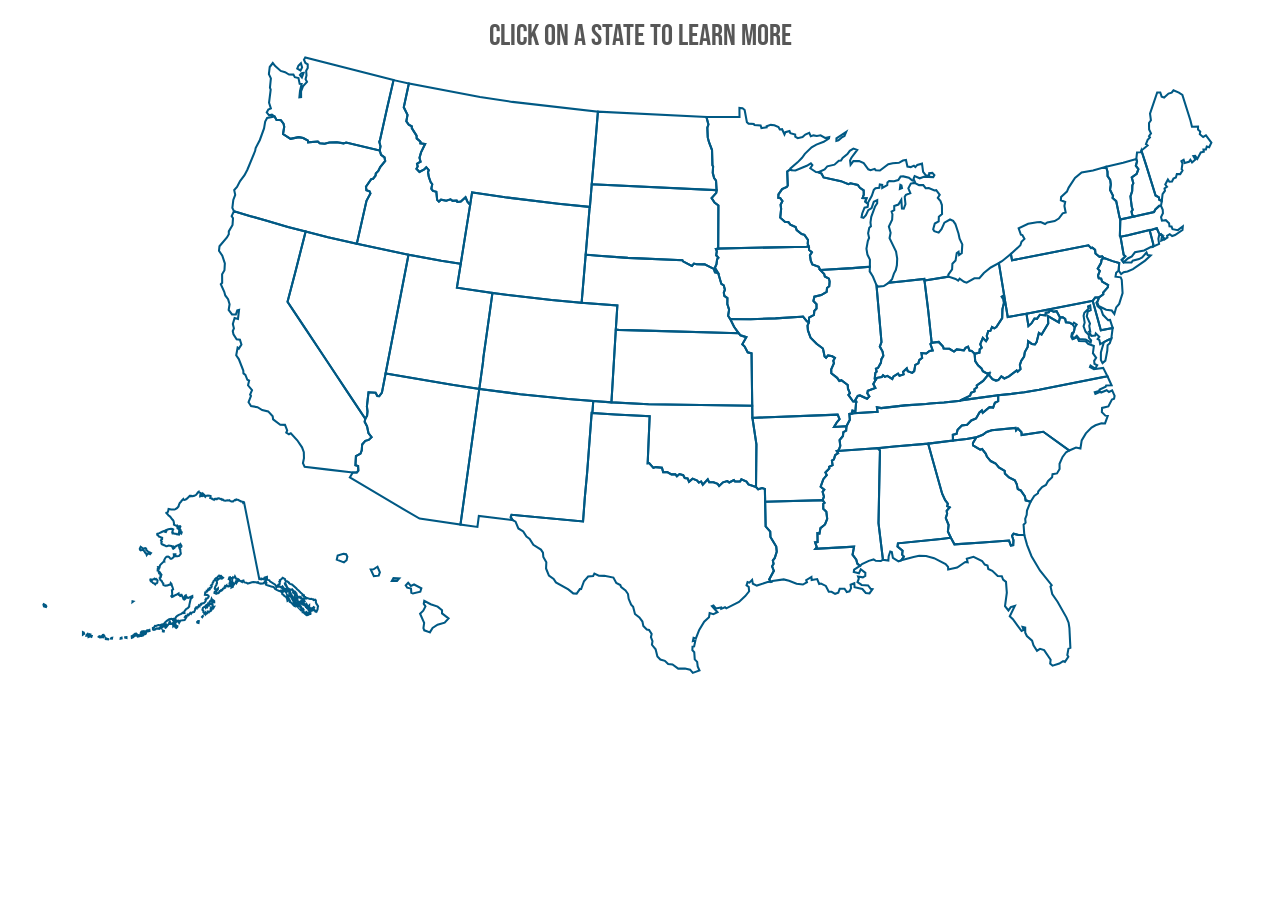
<file: index.html>
<!DOCTYPE html>
<html lang="en">
    <head>
        <meta charset="UTF-8" />
        <meta name="viewport" content="width=device-width, initial-scale=1.0" />
        <title>Navigation Map</title>
        <link rel="stylesheet" href="styles.css" />
        <link rel="preconnect" href="https://fonts.googleapis.com" />
        <link rel="preconnect" href="https://fonts.gstatic.com" crossorigin />
        <link
            href="https://fonts.googleapis.com/css2?family=Bebas+Neue&display=swap"
            rel="stylesheet"
        />
    </head>
    <body onload="stateFill()">
        <div class="map-title">Click on a state to learn more</div>
        <div class="map-container" id="map-container">
            <!--
            <div class="legend">
                <div class="legend-title" style="padding-bottom: 10px">
                    % Published:
                </div>
                <span class="legend-number">0%</span>
                <div class="gradient-bar"></div>
                <span class="legend-number">100%</span>
            </div>
            -->
            <svg
                viewBox="0 0 700 370"
                fill="none"
                xmlns="http://www.w3.org/2000/svg"
                class="svg-container"
            >
                <a xlink:href="https://www.zoningatlas.org/" target="_blank">
                    <path
                        id="AL"
                        d="M518.092 227.282L521.397 239.113L526.256 256.478L528.012 260.235L529.585 262.332L529.195 263.754L530.664 264.442L528.897 266.455L529.153 268.187L528.381 270.683L530.024 274.747L529.619 278.529L531.338 282.193L525.5 282.941L500.462 285.439L500.232 287.3L503.158 289.733L502.917 292.064L503.919 293.127L502.363 295.362L500.771 295.973L497.532 293.947L496.902 290.539L495.969 290.19L495.067 292.916L494.881 295.452L491.729 295.026L489.131 273.72L489.654 246.829L489.988 231.287L488.699 229.932L498.244 229.018L518.092 227.282Z"
                        stroke="#005984"
                        stroke-width="1.2"
                        class="state"
                    />
                </a>
                <a xlink:href="https://www.zoningatlas.org/" target="_blank">
                    <path
                        id="AK"
                        d="M158.229 324.336L158.05 323.547L158.775 323.796L158.967 324.612L158.25 324.754L158.229 324.336ZM157.129 323.128L157.813 323.504L157.825 324.414L157.505 324.21L157.129 323.128ZM152.571 319.416L153.164 319.111L153.49 319.207L153.632 319.914L153.127 320.253L152.488 319.977L152.571 319.416ZM151.11 320.342L152.273 320.14L152.854 320.938L154.3 321.558L154.899 322.049L155.094 322.549L155.397 322.556L155.671 323.203L156.352 323.71L156.611 324.266L156.845 323.982L157.14 324.399L157.81 326.182L157.762 326.654L156.993 326.823L156.475 325.993L156.236 326.152L155.468 325.64L155.38 325.92L154.856 325.842L155.159 326.51L155.524 326.185L155.884 326.348L156.061 327.339L155.511 327.411L154.352 326.461L153.93 325.925L153.773 325.272L153.164 325.515L153.01 325.033L153.464 324.825L153.785 324.252L153.34 323.552L152.734 323.574L152.253 322.369L151.862 321.821L151.636 322.378L151.269 321.728L151.555 321.278L150.988 320.583L151.11 320.342ZM151.915 324.163L152.521 324.314L152.745 323.821L153.15 323.894L152.997 324.694L152.376 324.673L151.915 324.163ZM149.451 317.88L148.947 317.521L149.27 317.093L150.783 317.082L151.384 316.872L152.094 317.597L153.127 318.04L153.222 318.605L152.896 319.027L152.278 319.089L151.98 319.562L151.345 319.532L150.797 319.941L150.327 318.87L150.146 318.13L149.687 318.259L149.451 317.88ZM149.576 320.15L149.112 319.888L148.492 319.236L148.278 318.662L148.491 318.286L148.901 318.472L148.823 317.965L150.089 318.492L150.457 319.282L150.127 319.495L150.198 320.487L150.533 320.664L150.554 321.843L150.08 321.74L150.234 322.411L149.876 322.162L149.316 320.9L149.576 320.15ZM148.511 321.487L148.584 322.04L148.14 321.846L146.555 320.045L145.769 319.59L145.845 319.041L145.263 317.921L144.327 317.164L144.736 316.04L145.154 316.339L145.833 316.467L146.382 316.367L146.626 317.103L147.886 319.403L148.511 321.487ZM145.588 312.417L146.527 312.524L146.999 312.332L147.085 312.696L148.19 313.759L147.64 313.711L147.644 314.179L148.388 314.681L148.922 315.812L148.476 316.294L148.427 316.762L147.803 317.872L147.536 317.936L147.155 317.055L147.174 316.473L146.851 315.698L146.25 314.804L146.155 314.272L145.582 313.073L145.096 312.626L144.73 311.723L145.588 312.417ZM143.935 317.461L144.304 317.357L144.918 318.113V318.748L144.378 319.04L144.2 318.083L143.935 317.461ZM141.731 313.614L142.49 313.42L142.865 312.881L143.73 313.241L143.522 313.967L143.732 314.171L143.88 313.368L144.806 313.349L145.422 313.727L145.428 314.736L145.676 314.757L146.322 315.903L145.716 316.284L144.199 315.635L144.541 316.655L144.267 317.181L143.751 317.125L143.298 316.555L142.655 316.253L142.007 315.456L141.377 315.178L141.211 314.419L141.48 314.069L141.408 313.393L141.731 313.614ZM113.441 308.978L112.545 310.314L112.512 310.798L111.708 311.204L111.821 310.444L112.633 309.57L113.101 308.668L113.441 308.978ZM112.098 307.253L112.061 308.276L111.821 309.349L111.314 309.051L111.597 307.811L112.098 307.253ZM107.15 260.292L107.344 260.494L108.239 260.61L108.69 260.43L109.32 260.361L110.035 260.469L110.425 260.318L110.875 260.66L111.651 261.001L112.639 260.969L112.862 260.671L113.488 260.431L113.71 260.042L114.401 259.889L114.43 260.121L114.825 259.925L115.733 260.143L116.421 260.647L117.015 260.824L117.18 261.061L117.69 261.027L118.25 261.383L118.393 261.654L118.64 261.352L119.026 261.47L127.911 306.279L129.091 306.452L129.148 305.998L130.429 306.354L130.952 305.447L132.371 305.053L132.408 306.392L132.867 306.762L133.79 306.992L134.129 307.633L137.199 309.543L137.99 311.036L138.309 310.477L139.182 309.447L139.764 309.261L139.89 308.608L139.627 307.767L140.053 307.652L139.945 306.861L140.644 306.482L141.559 305.525L142.954 306.317L143.052 307.02L143.507 307.618L144.17 307.592L145.247 308.358L145.277 308.661L145.804 309.094L146.979 309.401L149.471 311.583L149.944 312.213L150.689 312.77L151.977 314.087L153.195 315.186L153.104 315.847L153.973 315.772L154.052 316.658L154.815 316.758L155.225 317.673L155.86 317.388L157.455 317.913L158.308 317.81L158.878 318.109L159.307 318.094L159.597 318.511L160.469 318.328L160.926 318.776L160.929 319.952L161.309 320.779L162.204 322.048L162.06 322.516L161.899 324.037L161.321 325.297L160.886 324.917L160.594 325.198L159.997 324.323L159.929 323.905L159.457 323.521L159.877 322.799L159.645 322.694L159.269 323.541L158.791 323.254L158.501 323.609L157.052 322.981L157.032 321.743L156.48 322.36L156.644 322.917L155.959 322.68L155.654 322.187L155.831 321.466L155.511 320.93L155.163 321.583L154.301 320.711L154.056 321.028L153.571 320.216L153.882 319.5L154.363 319.338L153.986 318.695L153.936 317.721L153.552 317.882L152.495 317.371L151.627 316.652L150.074 316.418L149.511 314.531L149.018 314.437L148.869 313.64L148.36 313.565L147.402 312.739L147.062 312.25L145.925 312.41L144.312 311.363L142.854 308.26L142.832 309.074L143.129 309.718L143.993 310.866L143.93 311.118L144.561 312.083L144.693 312.791L144.177 312.786L143.58 312.104L143.036 312.119L142.405 312.53L142.103 311.406L141.408 310.592L141.099 310.987L139.305 310.418L139.244 310.743L140.17 310.821L141.033 311.422L141.294 311.382L141.544 311.979L142.092 312.617L141.35 313.269L140.781 313.144L140.943 313.796L140.158 313.465L139.843 313.162L139.436 313.268L138.072 312.617L137.047 311.996L136.841 311.509L136.205 310.896L134.822 310.676L133.998 310.285L132.649 309.934L131.719 309.496L131.644 308.826L131.903 308.982L132.084 308.514L131.605 307.626L131.824 307.028L131.613 306.815L131.241 307.951L130.142 308.872L128.614 308.94L127.253 308.567L127.118 308.106L126.553 308.319L125.871 308.096L124.443 308.018L123.629 308.128L121.87 308.687L121.256 308.979L120.339 308.408L119.279 308.23L118.904 307.845L118.682 307.152L117.995 307.291L117.847 307.974L116.503 307.274L116.267 306.928L115.076 307.777L114.55 308.663L114.205 307.92L114.416 307.461L114.797 307.524L115.939 306.833L115.731 306.421L115.188 306.697L114.9 306.159L114.38 306.143L113.703 304.776L113.543 305.154L112.844 305.408L112.594 305.254L112.396 305.723L111.474 305.663L111.477 306.173L110.89 306.362L110.583 306.194L110.713 305.269L110.45 305.322L110.124 306.324L110.719 306.587L110.837 307.281L111.253 308.008L111.123 308.829L110.637 308.602L110.536 309.016L111.003 309.14L111.349 310.187L110.718 310.454L110.336 310.276L109.79 310.621L109.473 310.392L108.723 310.479L108.715 310.076L108.371 310.37L108.213 310.891L107.862 310.466L107.505 311.134L107.697 311.42L107.159 311.83L106.656 311.921L106.479 312.441L105.951 312.935L105.56 312.792L105.171 313.351L104.833 313.338L104.174 314.475L103.418 314.597L103.158 314.249L102.713 314.863L101.738 314.432L101.933 313.59L102.551 313.271L102.959 313.315L103.062 312.983L103.764 312.311L103.776 311.773L102.849 312.542L102.037 312.138L101.924 311.843L102.295 310.591L102.934 309.671L103.008 308.951L103.206 308.808L103.252 308.015L102.882 307.178L103.683 306.816L105.188 305.501L105.58 305.973L106.076 306.079L106.753 305.513L105.928 304.891L105.591 304.402L104.968 304.496L104.526 304.265L104.406 304.495L103.685 304.873L103.384 305.559L102.649 305.753L101.91 306.556L101.85 307.08L101.276 307.367L101.158 307.938L100.751 308.292L100.573 309.297L99.7698 309.956L100.178 310.456L99.8625 311.224L99.0853 311.372L99.0303 312.343L98.3069 312.695L98.0723 312.294L97.7193 313.058L97.279 313.075L97.3621 313.627L96.3964 313.942L96.2056 315.419L97.3113 315.508L98.1968 315.906L98.4499 316.381L98.1017 317.175L97.5099 317.657L96.9499 317.688L96.8906 318.121L96.5323 318.285L96.6998 318.822L96.3139 319.628L95.5013 320.37L95.0293 320.366L94.5781 320.63L94.13 320.579L93.7854 320.872L93.8763 321.276L93.2391 321.474L93.0931 322.067L92.6617 321.67L92.1436 322.82L91.3352 322.723L91.3657 323.336L90.8913 323.156L90.5371 323.413L90.5077 324.247L89.901 325.522L89.0083 325.65L88.2574 326.198L88.1162 326.519L87.6759 326.035L86.8197 327.228L86.6126 326.873L86.1663 326.952L86.0245 327.645L85.5536 327.885L85.0043 327.746L84.5406 328.416L85.2748 328.674L84.357 330.18L81.9493 330.508L81.1799 331.819L81.0375 331.508L81.2008 330.655L80.7509 330.482L80.1316 330.755L80.0101 331.088L79.0432 331.565L78.5921 332.179L78.5083 331.707L78.2092 332.216L77.7012 331.82L76.6051 332.526L75.8548 332.428L76.0319 331.789L75.7662 331.144L75.4114 331.613L75.3755 332.148L74.1687 333.652L73.8659 333.21L73.6846 333.818L72.9954 333.611L73.0145 332.638L72.6136 332.376L72.4114 332.709L72.7471 333.174L72.4778 333.813L71.8562 334.091L71.5408 333.283L71.0263 333.167L70.8941 333.449L71.359 333.934L70.3071 334.492L70.9228 334.774L70.8911 335.1L70.4004 334.776L69.5849 335.32L68.1825 335.081L67.4322 335.401L67.3179 335.699L66.4521 335.952L65.8927 335.725L65.846 334.783L66.4712 334.585L67.0887 333.585L67.6673 333.647L69.0279 333.119L70.0343 333.237L70.3131 333.983L70.6841 333.525L70.702 332.927L71.3105 332.741L71.9333 332.826L72.9427 331.668L74.003 330.633L75.3169 329.758L76.7708 329.474L77.3356 329.745L77.928 329.508L78.0369 329.954L77.6659 330.409L77.974 330.816L78.1374 330.234L78.8458 330.26L79.0145 330.651L79.4256 330.824L79.495 330.368L78.8171 329.898L78.7794 329.625L79.3729 328.411L80.073 327.759L80.9932 327.139L82.4028 326.63L83.4475 325.829L83.8873 326.175L84.2846 326.069L84.1607 325.507L84.3109 324.98L85.1312 323.9L86.1884 323.235L87.0422 322.314L87.0357 321.776L87.8691 317.995L88.8958 317.015L88.827 316.205L86.4302 317.242L85.702 317.061L85.5566 316.558L85.1569 316.322L85.0642 315.777L84.6699 315.988L84.3731 316.805L84.7022 317.876L84.1793 318.302L83.761 318.106L83.0604 316.374L82.5638 315.494L82.2694 315.469L82.0265 316.077L81.7698 316.159L81.4377 315.62L80.998 315.503L80.8651 314.651L79.4351 315.454L78.1505 315.992L78.0147 316.352L76.991 316.806L76.5775 316.246L77.0843 315.705L77.0963 314.294L76.9575 312.789L77.6533 312.255L77.2818 310.963L76.9323 310.214L76.7068 309.149L76.2526 308.654L76.0032 309.526L75.3558 309.622L74.2794 310.048L73.0486 310.129L72.409 309.973L71.8975 309.593L71.9483 308.815L71.5109 308.505L70.9312 307.309L70.3394 307L69.8135 305.715L70.3897 305.267L70.6655 304.299L70.2574 304.443L70.3053 303.83L70.5674 303.344L70.1749 302.823L70.0391 303.284L69.5036 303.009L69.573 302.173L69.1475 301.99L69.0111 301.39L69.1475 300.701L68.6509 300.929L68.6982 300.255L69.2594 300.206L68.9591 299.377L69.7459 299.459L69.9062 298.563L70.1928 297.993L71.9411 296.296L72.33 295.756L72.5203 295.893L72.5299 295.064L73.2844 293.736L73.833 293.25L74.7156 293.145L75.3324 293.479L76.1312 294.468L76.7415 294.448L77.6826 293.732L78.689 292.583L79.1318 292.503L79.2036 292.842L80.2201 292.962L81.1547 292.795L82.0929 291.56L82.1258 291.234L81.8619 289.979L81.8883 289.248L81.3587 288.412L81.208 287.707L81.8051 287.966L82.4423 287.465L82.5363 286.936L81.8931 285.865L81.254 286.589L80.7443 286.396L80.2082 286.767L79.6308 286.802L79.4573 287.08L78.7704 287.413L78.4802 288.111L78.1164 288.363L78.0835 287.487L77.7162 287.258L77.3506 287.884L77.2393 287.537L76.5835 286.962L75.1105 286.755L73.9826 287.117L73.568 287.139L72.7656 286.67L71.2201 286.014L70.8594 285.644L70.7552 285.14L71.0335 284.511L70.5668 283.846L70.7995 283.255L71.2088 283.015L71.2429 282.219L70.6876 282.112L70.267 281.818L69.4 281.476L69.0141 280.986L68.3715 280.439L68.4128 279.931L69.6687 279.514L71.289 278.689L72.3839 278.219L72.8745 278.687L73.4298 278.863L73.6517 278.36L73.3179 278.225L73.3723 277.768L74.8442 277.273L76.4477 276.965L77.271 277.033L77.6952 277.291L77.341 278.048L77.3398 278.617L77.1065 278.987L77.3069 279.663L77.8574 279.637L78.5263 279.837L79.3298 279.812L79.5303 280.077L80.0418 280.203L80.5253 280.024L81.0865 280.361L81.783 279.366L82.2042 279.354L82.4567 279.606L82.6619 279.001L81.9146 278.62L81.1356 278.768L81.3037 277.982L80.8245 277.073L80.2249 276.728L80.137 275.925L80.6527 275.812L81.1876 276.655L80.9968 277.244L81.2463 277.766L81.856 278.405L82.0779 277.834L81.4048 276.979L81.8919 275.635L81.6603 275.369L80.8831 275.573L80.1346 275.388L80.049 275.137L79.6344 275.321L78.1224 274.525L78.1775 273.905L77.9142 272.49L77.6073 271.935L77.0759 271.417L76.0612 270.067L75.5927 269.523L75.0656 269.325L74.3961 268.393L73.69 267.793L73.687 267.628L74.3183 267.508L74.7156 266.818L75.0123 265.362L76.5482 265.757L78.4946 265.719L79.0295 265.533L79.909 264.921L80.8035 263.891L81.1104 262.793L81.5544 261.863L82.2891 261.133L82.6356 260.558L83.5223 259.695L83.609 259.97L84.2439 260.117L85.2299 259.723L85.8683 259.26L87.403 257.762L87.9313 257.732L87.9666 257.969L88.5123 257.821L89.0239 257.917L90.0692 257.766L91.1049 257.126L92.1609 255.706L92.5725 255.404L92.6306 255.667L94.1246 256.323L94.2365 256.733L93.6956 257.272L93.4575 257.294L93.4431 258.036L94.2197 257.809L94.2748 257.417L94.6338 257.061L94.7451 257.267L95.0179 256.443L95.7634 257.208L95.6354 257.788L96.111 257.952L96.3875 258.287L96.8039 257.735L97.5339 257.702L97.9395 257.524L99.0015 257.681L99.5448 257.887L99.3097 259.014L100.323 259.277L100.402 259.566L101.4 260.025L101.406 259.791L102.095 259.438L102.767 259.433L102.79 259.694L103.183 259.701L103.575 259.312L104.249 259.21L104.728 259.336L105.406 259.68L105.705 259.583L106.181 260.085L106.406 259.86L106.828 259.984L107.15 260.292ZM99.4264 320.516L99.4174 320.741L98.5283 320.424L99.1398 319.148L99.7147 319.034L100.088 317.863L100.54 318.883L100.892 318.517L101.614 319.065L101.638 319.855L100.614 319.986L100.162 320.339L99.4264 320.516ZM96.7979 322.939L97.5446 322.281L96.8709 322.149L96.8583 321.582L97.4052 321.208L97.8085 321.474L97.8731 322.041L98.0903 321.666L98.1076 320.831L98.5851 321.199L98.6641 320.661L99.0931 320.984L99.6035 320.976L99.9989 320.671L100.665 321.164L100.698 322.595L101.529 322.47L101.001 323.423L99.9834 323.057L100.378 323.676L100.104 324.189L99.5676 323.96L99.5711 324.929L98.779 325.208L98.5217 325.614L98.0197 325.245L97.5015 326.263L97.0887 326.368L96.6501 326.83L96.5005 325.728L95.8735 326.322L95.8502 325.964L95.3027 325.618L95.2608 324.618L94.7319 324.211L95.04 323.066L96.0997 322.342L96.7369 322.403L96.7979 322.939ZM95.2501 327.525L94.684 328.518L94.5081 328.352L95.2501 327.525ZM92.2046 330.812L92.6402 330.867L92.475 331.891L91.7552 331.739L91.6362 331.378L92.2046 330.812ZM80.2824 333.28L80.0329 334.303L79.0881 335.082L79.6302 333.803L79.9054 333.962L80.2824 333.28ZM78.5765 332.731L79.0959 332.781L79.0319 333.313L78.4527 333.855L78.0363 333.41L77.712 333.751L77.6354 332.83L77.8089 332.549L78.5765 332.731ZM73.5512 334.041L73.55 334.475L73.2018 334.701L73.0109 334.212L73.5512 334.041ZM78.4772 291.821L78.0913 292.266L78.0458 291.825L78.4772 291.821ZM71.7042 336.231L72.2744 336.5L72.1697 336.892L71.6826 336.797L71.7042 336.231ZM63.8159 335.96L63.917 336.55L63.4515 336.71L63.3941 336.112L63.8159 335.96ZM63.1517 336.551L62.1944 336.921L62.076 336.522L62.5325 336.122L63.1517 336.551ZM67.0277 306.306L67.6075 306.217L67.6649 306.591L68.1597 306.591L68.5702 306.998L68.4146 308.396L68.0879 308.793L67.419 308.945L67.194 309.404L66.3881 308.707L65.9567 308.64L65.1884 307.79L64.8743 307.728L64.428 307.226L64.3813 306.547L64.6697 306.438L65.5169 306.775L66.0381 306.36L66.494 306.387L66.7471 306.086L67.0277 306.306ZM61.2359 336.909L61.6326 337.361L60.5155 338.087L60.5012 338.236L61.8259 337.805L61.769 338.187L61.2066 338.535L60.3612 338.677L60.1936 339.114L59.2566 339.415L58.5117 339.298L57.9362 339.651L56.9393 339.855L56.5426 339.332L57.5993 339.037L57.8931 339.173L58.69 338.895L58.6093 338.394L59.125 337.968L59.6773 338.334L59.8071 338.026L59.1729 337.795L58.8833 337.374L59.3153 336.87L60.4718 336.733L60.5849 337.436L61.2359 336.909ZM53.4906 339.561L54.7961 338.896L54.9493 338.519L55.4591 338.175L56.1609 338.099L56.4589 338.405L56.4577 339.072L55.0744 339.488L54.1972 340.327L53.5923 340.557L53.4906 339.561ZM50.4463 340.174L50.4565 340.664L49.7056 340.512L49.6984 340.19L50.4463 340.174ZM54.4012 319.324L53.928 319.682L53.9681 319.216L54.4012 319.324ZM47.5648 340.449L47.6408 340.942L47.0209 341.105L47.058 340.624L47.5648 340.449ZM58.7379 287.473L60.2194 288.624L61.3406 288.267L61.7594 288.433L62.0712 288.864L62.0377 289.47L62.8053 289.994L63.0052 290.349L64.0845 290.739L64.7104 291.095L64.1767 291.723L63.6795 291.441L63.0656 291.435L62.6976 291.685L62.2584 292.316L62.0018 291.564L61.626 291.011L61.1988 290.844L61.1121 290.3L60.1996 289.39L59.7078 289.245L58.8019 289.575L58.3011 289.145L58.212 288.503L58.7379 287.473ZM42.0746 340.513L41.9747 341.07L41.3901 341.011L41.6294 340.586L42.0746 340.513ZM38.2938 340.619L38.6222 340.95L39.7022 341.243L39.6968 341.411L38.3518 341.255L38.2938 340.619ZM36.4856 339.391L36.6149 338.935L37.075 338.878L37.5117 339.511L37.1599 339.882L36.8183 339.745L36.7848 340.277L36.2176 340.145L34.8803 340.277L34.2694 339.908L34.5728 339.617L35.2686 339.905L36.4856 339.391ZM29.6659 339.315L30.2062 339.41L30.0016 339.997L29.3703 339.682L28.3191 340.077L28.3203 339.056L28.6793 339.153L28.9587 338.499L29.3973 338.624L29.219 339.126L29.6659 339.315ZM27.8638 338.184L28.0905 338.517L27.5939 339.219L27.0692 339.28L27.2283 338.802L27.8638 338.184ZM25.0576 337.282L25.5261 337.491L25.7583 338.21L25.0504 338.672L25.0576 337.282ZM3.35461 321.61L3.69565 322.147L3.48205 322.604L2.29976 322.303L2 321.226L2.1783 320.902L3.35461 321.61Z"
                        stroke="#005984"
                        stroke-width="1.2"
                        class="state"
                    />
                </a>
                <a xlink:href="https://www.zoningatlas.org/" target="_blank">
                    <path
                        id="AZ"
                        d="M256.255 195.371L245.267 274.534L221.42 270.981L208.493 263.512L180.751 247.041L182.448 244.156L184.807 244.101L185.692 243.012L185.552 240.326L184.015 239.935L184.295 234.626L186.978 233.108L187.694 231.155L187.916 227.796L189.772 225.63L191.742 225.099L193.421 223.505L191.591 221.098L190.776 217.184L189.391 214.551L189.741 212.786L190.795 211.029L191.043 208.412L190.685 205.588L191.632 197.337L195.756 197.585L196.768 199.53L197.868 199.655L199.456 197.516L201.602 186.352L240.306 192.957L256.255 195.371Z"
                        stroke="#005984"
                        stroke-width="1.2"
                        class="state"
                    />
                </a>
                <a xlink:href="https://www.zoningatlas.org/" target="_blank">
                    <path
                        id="AR"
                        d="M470.45 217.098L470.254 219.733L468.621 220.612L468.391 222.818L466.425 225.262L466.845 228.629L465.883 231.179L464.79 231.631L465.557 232.83L463.809 234.008L463.149 236.449L461.958 237.162L462.328 239.887L460.281 240.774L460.44 241.709L458.147 244.15L458.929 245.652L456.947 248.029L455.382 252.437L457.483 254.172L456.51 255.379L457.313 258.25L456.541 260.26L428.026 261.087L423.001 261.202L422.846 253.718L421.207 253.151L418.94 253.877L417.671 252.571L417.912 227.761L415.566 212.186L417.184 212.16L465.295 210.379L466.402 213.018L464.834 214.833L463.209 217.552L470.45 217.098Z"
                        stroke="#005984"
                        stroke-width="1.2"
                        class="state"
                    />
                </a>
                <a xlink:href="https://www.zoningatlas.org/" target="_blank">
                    <path
                        id="CA"
                        d="M154.964 103.599L148.911 127.256L144.395 144.562L154.814 160.225L164.943 175.457L173.065 187.661L179.012 196.623L189.742 212.787L189.391 214.552L190.776 217.184L191.591 221.099L193.421 223.505L191.742 225.099L189.773 225.631L187.917 227.796L187.695 231.156L186.978 233.108L184.296 234.626L184.016 239.935L185.553 240.327L185.693 243.013L184.808 244.102L182.449 244.157L166.971 242.308L154.361 240.802L153.375 238.694L153.976 235.806L153.892 232.234L152.852 229.451L150.067 225.337L146.308 221.197L145.214 221.817L143.659 220.872L144.189 219.591L142.918 216.334L140.156 216.279L135.99 213.134L135.727 211.302L133.113 208.481L129.606 207.675L126.881 205.999L123.099 205.408L121.652 203.121L123.076 199.42L122.559 198.662L123.685 196.079L121.351 193.283L121.993 190.481L120.952 190.068L119.814 187.185L118.686 186.301L118.583 184.673L115.963 177.946L114.455 175.746L115.277 171.254L115.977 171.85L117.505 169.47L116.622 166.64L114.692 166.411L112.856 163.572L112.442 161.625L113.111 160.031L112.485 157.531L113.513 153.942L115.487 154.506L116.121 149.288L115.084 149.571L114.24 151.963L112.017 151.905L110.047 149.323L110.592 145.996L109.713 143.011L108.078 140.83L107.484 138.729L105.473 134.322L106.265 133.441L106.226 128.501L107.604 126.183L107.833 122.131L106.344 117.602L104.407 114.767L104.691 112.162L109.047 107.043L110.129 105.178L110.135 103.478L112.306 99.7058L112.591 95.7641L111.798 94.5369L113.118 91.7176L122.816 94.5854L131.298 96.9542L144.623 100.871L154.964 103.599Z"
                        stroke="#005984"
                        stroke-width="1.2"
                        class="state"
                    />
                </a>
                <a xlink:href="https://www.zoningatlas.org/" target="_blank">
                    <path
                        id="CO"
                        d="M315.937 145.157L336.788 146.707L335.888 160.824L333.339 203.223L322.736 202.408L307.993 201.302L280.123 198.476L274.055 197.675L256.255 195.372L258.51 179.049L258.569 177.498L260.264 165.604L263.935 139.404L275.668 140.91L298.437 143.558L315.937 145.157Z"
                        stroke="#005984"
                        stroke-width="1.2"
                        class="state"
                    />
                </a>
                <a
                    xlink:href="https://www.zoningatlas.org/connecticut"
                    target="_blank"
                >
                    <path
                        id="CT"
                        d="M647.342 102.954L649.434 110.992L649.154 112.437L648.202 112.462L644.064 114.627L638.727 115.657L636.907 118.091L634.574 119.278L632.095 121.551L631 120.138L633.117 118.044L632.133 117.091L630.296 106.568L634.659 105.681L647.277 102.706L647.342 102.954Z"
                        stroke="#005984"
                        stroke-width="1.2"
                        class="state"
                    />
                </a>
                <a xlink:href="https://www.zoningatlas.org/" target="_blank">
                    <path
                        id="DE"
                        d="M617.745 142.002L617.128 143.849L616.205 145.017L616.925 147.143L618.944 148.853L620.084 152.16L623.092 155.229L624.207 155.113L625.721 159.786L618.831 161.13L614.088 143.984L615.518 142.094L617.745 142.002Z"
                        stroke="#005984"
                        stroke-width="1.2"
                        class="state"
                    />
                </a>
                <a xlink:href="https://www.zoningatlas.org/" target="_blank">
                    <path
                        id="FL"
                        d="M531.338 282.193L533.425 286.024L549.899 284.91L565.272 283.845L566.324 286.747L567.708 286.457L567.849 283.552L567.023 281.048L567.922 279.838L570.815 280.566L574.172 280.57L575.827 286.476L578.388 292.966L583.284 301.27L590.157 309.87L589.468 310.67L590.472 315.014L593.574 319.522L598.801 328.762L600.018 331.725L600.496 334.896L601.059 346.422L599.924 346.868L599.267 350.559L599.867 351.61L597.867 354.582L596.817 354.116L594.616 355.538L590.682 356.805L589.274 355.582L589.532 353.372L585.748 347.749L583.338 346.971L581.58 348.091L579.541 344.951L578.71 342.221L575.674 339.519L574.729 337.57L574.706 334.587L573.17 334.258L573.777 335.961L572.561 336.608L567.527 329.695L565.695 328.033L568.663 321.97L566.29 322.652L564.917 324.598L562.92 322.1L563.987 314.251L563.497 307.895L561.804 306.591L561.061 304.594L558.669 304.454L555.495 301.501L553.163 300.443L552.718 298.401L551.094 297.844L549.554 295.73L544.549 293.287L540.64 294.461L541.125 296.544L539.726 296.33L535.016 299.55L529.769 300.754L529.71 299.22L528.264 297.543L521.558 294.081L516.879 292.815L512.842 292.75L509.555 293.37L502.363 295.362L503.919 293.127L502.917 292.064L503.158 289.733L500.232 287.299L500.462 285.439L525.501 282.941L531.338 282.193Z"
                        stroke="#005984"
                        stroke-width="1.2"
                        class="state"
                    />
                </a>
                <a xlink:href="https://www.zoningatlas.org/" target="_blank">
                    <path
                        id="GA"
                        d="M546.24 223.557L544.217 226.901L544.252 228.366L548.423 230.826L549.563 230.453L551.744 233.262L552.343 234.821L554.567 237.447L557.443 238.85L559.32 241.215L562.731 243.134L562.863 244.758L565.244 247.04L568.649 248.727L569.758 250.892L570.377 253.825L572.109 254.593L574.541 258.018L574.969 260.371L577.839 261.168L575.743 266.343L575.572 268.832L574.697 271.172L574.929 273.38L573.76 274.597L574.173 280.571L570.815 280.567L567.922 279.838L567.023 281.048L567.849 283.552L567.708 286.457L566.324 286.747L565.272 283.845L549.899 284.91L533.426 286.025L531.338 282.193L529.619 278.529L530.025 274.747L528.382 270.683L529.154 268.187L528.897 266.455L530.664 264.442L529.195 263.754L529.585 262.332L528.013 260.235L526.256 256.478L521.397 239.114L518.092 227.282L532.581 225.505L540.519 224.582L546.24 223.557Z"
                        stroke="#005984"
                        stroke-width="1.2"
                        class="state"
                    />
                </a>
                <a xlink:href="https://www.zoningatlas.org/" target="_blank">
                    <path
                        id="HI"
                        d="M227.405 337.405L224.17 336.191L223.668 334.963L224.088 331.823L221.712 326.493L223.562 324.708L224.851 322.246L223.854 320.684L224.156 318.99L227.875 320.961L231.965 322.375L234.517 324.517L234.53 326.338L238.333 329.273L236.059 331.75L231.911 332.925L229.005 334.766L227.405 337.405ZM214.747 308.409L216.291 310.307L218.199 309.458L222.459 311.683L221.85 313.671L217.534 314.657L216.607 314.279L216.417 311.828L214.197 311.325L213.332 309.932L214.747 308.409ZM209.573 305.923L208.279 307.358L205.263 307.355L206.188 305.753L209.573 305.923ZM196.857 299.108L198.259 302.403L197.576 304.299L194.745 304.583L192.918 300.693L194.578 300.617L196.857 299.108ZM177.027 291.604L178.558 291.787L179.28 293.225L178.832 295.284L177.286 296.534L173.13 294.932L173.645 292.622L177.027 291.604Z"
                        stroke="#005984"
                        stroke-width="1.2"
                        class="state"
                    />
                </a>
                <a xlink:href="https://www.zoningatlas.org/" target="_blank">
                    <path
                        id="ID"
                        d="M215.176 17.1926L212.199 31.0929L214.387 35.524L213.692 39.26L215.103 41.2386L216.902 42.2588L216.881 43.2472L219.649 47.6527L219.745 49.2263L221.94 51.1325L221.891 52.0725L224.656 52.5302L222.275 57.3748L221.377 60.5262L221.989 62.8525L219.944 64.0079L220.338 65.5575L219.592 66.969L221.343 68.7849L224.098 67.3717L225.332 66.0517L226.781 67.7552L226.342 68.8393L226.793 71.6497L227.863 74.7065L228.812 75.9217L228.277 78.5495L229.209 79.891L231.189 80.4271L231.666 85.1018L232.68 86.0639L233.924 84.9444L236.988 85.5727L239.451 84.747L240.661 85.6893L243.066 85.45L243.445 86.2913L245.507 86.1172L248.235 83.588L249.401 86.2799L250.921 87.9905L245.432 122.363L234.056 120.564L214.964 117.091L184.807 110.716L190.452 85.617L192.744 81.4101L192.219 80.113L190.401 79.441L190.142 77.4157L193.196 72.9971L194.296 72.7637L195.747 70.9508L195.889 69.6746L197.341 68.2548L198.46 65.9764L201.367 62.3942L200.97 60.3509L198.955 58.8623L198.17 56.2955L198.618 53.8746L197.916 51.196L198.344 50.1196L202.385 31.9598L206.24 15.2307L215.176 17.1926Z"
                        stroke="#005984"
                        stroke-width="1.2"
                        class="state"
                    />
                </a>
                <a xlink:href="https://www.zoningatlas.org/" target="_blank">
                    <path
                        id="IL"
                        d="M455.088 125.944L474.037 124.903L484.093 124.086L483.99 126.8L485.85 129.816L487.949 134.829L490.865 168.006L489.89 170.676L491.513 173.547L491.937 176.008L490.753 178.138L490.561 180.007L488.843 183.171L487.647 183.532L488.05 185.264L487.293 186.016L486.911 189.408L487.347 190.318L486.082 192.448L487.31 194.8L482.895 196.494L482.599 197.981L483.776 199.738L482.477 201.047L478.283 199.174L477.006 199.44L475.531 201.999L476.104 202.732L474.335 202.73L471.576 198.879L472.439 197.873L471.327 195.24L471.181 193.099L467.446 190.294L466.292 190.713L464.997 188.903L461.612 186.272L461.527 183.999L463.136 180.29L462.752 178.981L463.707 177.203L462.133 176.311L459.724 175.809L458.539 177.21L457.684 176.399L456.721 171.812L452.998 169.005L449.515 165.53L447.962 161.268L447.727 158.403L448.571 156.345L448.598 153.812L451.478 152.123L451.661 149.925L452.964 148.484L452.979 145.994L451.163 144.073L451.717 141.557L455.723 140.654L458.88 138.712L459.089 136.512L460.389 135.49L460.611 132.775L460.214 131.041L457.816 129.771L457.442 128.336L455.088 125.944Z"
                        stroke="#005984"
                        stroke-width="1.2"
                        class="state"
                    />
                </a>
                <a xlink:href="https://www.zoningatlas.org/" target="_blank">
                    <path
                        id="IN"
                        d="M515.957 132.136L518.033 148.845L520.152 168.46L519.426 169.193L520.731 172.927L518.881 173.231L517.015 174.742L514.178 174.458L514.588 177.219L512.897 178.571L512.385 180.44L510.584 181.327L509.947 184.976L508.769 186.007L506.193 184.981L505.62 183.4L503.459 185.387L503.766 186.91L501.373 187.707L500.526 186.41L497.904 188.04L497.173 189.575L494.227 187.778L492.836 188.334L491.779 187.437L490.999 188.497L488.257 188.906L487.346 190.318L486.91 189.408L487.293 186.016L488.049 185.264L487.646 183.532L488.843 183.171L490.56 180.007L490.752 178.138L491.936 176.008L491.513 173.547L489.89 170.676L490.865 168.006L487.948 134.829L489.049 135.676L492.198 135.386L495.091 133.476L503.69 132.605L515.851 131.243L515.957 132.136Z"
                        stroke="#005984"
                        stroke-width="1.2"
                        class="state"
                    />
                </a>
                <a xlink:href="https://www.zoningatlas.org/" target="_blank">
                    <path
                        id="IA"
                        d="M448.484 112.304L448.684 114.389L450.272 115.676L449.125 117.446L449.619 120.587L450.545 122.765L454.268 124.191L455.088 125.944L457.441 128.336L457.815 129.771L460.213 131.041L460.611 132.775L460.389 135.49L459.089 136.512L458.88 138.712L455.722 140.654L451.717 141.557L451.163 144.073L452.979 145.995L452.964 148.484L451.661 149.926L451.478 152.123L448.598 153.812L448.571 156.346L447.362 155.931L445.109 153.203L444.026 153.294L429.043 154.225L414.582 154.709L402.631 154.595L401.394 152.711L401.979 149.111L400.945 145.942L400.991 142.387L399.188 141.145L398.898 139.217L399.531 137.506L398.855 135.023L397.453 134.121L395.597 127.782L393.695 124.692L394.618 122.604L394.967 119.828L395.734 118.849L394.457 117.432L394.803 114.958L394.289 113.802L395.617 113.51L446.923 112.382L448.484 112.304Z"
                        stroke="#005984"
                        stroke-width="1.2"
                        class="state"
                    />
                </a>
                <a xlink:href="https://www.zoningatlas.org/" target="_blank">
                    <path
                        id="KS"
                        d="M407.53 162.846L408.586 164.124L412.038 165.204L409.681 169.304L411.049 170.706L412.796 173.989L415.071 174.645L415.464 205.151L354.944 204.289L333.339 203.223L335.888 160.824L337.477 160.924L407.53 162.846Z"
                        stroke="#005984"
                        stroke-width="1.2"
                        class="state"
                    />
                </a>
                <a xlink:href="https://www.zoningatlas.org/" target="_blank">
                    <path
                        id="KY"
                        d="M545.196 174.893L545.54 179.135L547.187 181.632L549.212 183.464L550.005 184.997L552.328 186.305L553.785 186.306L550.154 190.699L546.45 193.307L546.605 194.412L545.086 195.534L545.155 196.781L543.12 197.625L542.608 199.254L536.935 202.044L536.808 202.277L527.316 203.297L519.084 203.83L516.87 204.207L504.582 204.982L490.701 206.569L488.206 206.135L488.577 208.687L474.767 209.581L473.425 209.846L473.924 208.006L475.634 208.53L476.104 202.732L475.531 201.999L477.006 199.44L478.283 199.173L482.477 201.047L483.776 199.738L482.599 197.981L482.895 196.494L487.31 194.8L486.082 192.448L487.347 190.318L488.257 188.906L490.999 188.497L491.78 187.437L492.837 188.334L494.227 187.778L497.173 189.574L497.904 188.04L500.527 186.41L501.373 187.706L503.766 186.909L503.459 185.387L505.621 183.4L506.194 184.98L508.77 186.007L509.947 184.976L510.585 181.327L512.386 180.44L512.898 178.571L514.589 177.218L514.178 174.458L517.015 174.742L518.881 173.231L520.732 172.927L519.427 169.193L520.152 168.46L524.256 167.966L526.773 170.638L527.128 171.848L530.507 171.94L533.173 173.586L534.749 172.34L538.962 172.858L539.931 171.339L541.373 170.664L542.206 172.974L543.466 173.188L545.196 174.893Z"
                        stroke="#005984"
                        stroke-width="1.2"
                        class="state"
                    />
                </a>
                <a xlink:href="https://www.zoningatlas.org/" target="_blank">
                    <path
                        id="LA"
                        d="M456.541 260.259L457.66 261.786L456.873 262.468L456.91 265.334L458.701 266.996L459.195 271.12L457.928 274.436L455.262 276.579L454.695 279.769L453.514 279.527L453.591 284.69L452.146 284.886L453.113 287.615L452.32 288.676L474.871 287.415L473.994 292.085L476.163 295.015L476.767 297.279L478.332 298.623L474.901 300.814L474.706 302.19L477.715 302.929L478.808 300.595L481.456 302.671L481.409 304.422L479.985 305.289L477.213 304.796L477.642 306.087L476.862 308.099L479.319 309.722L483.064 310.013L484.524 311.951L485.632 312.169L483.859 314.682L481.711 314.409L479.709 312.08L475.167 311.063L475.013 308.689L472.839 309.594L473.136 311.576L472.221 313.462L470.639 313.9L469.314 311.895L466.509 311.974L465.66 314.192L463.803 314.89L461.729 313.684L460.12 313.641L458.402 310.283L455.59 308.89L454.517 309.154L453.358 306.314L450.134 306.841L450 305.059L446.945 306.89L447.396 308.148L445.051 309.474L441.324 309.018L436.932 307.252L433.835 306.496L427.254 307.35L426.413 307.922L425.358 306.543L428.08 301.501L427.054 298.844L427.923 297.375L427.482 295.469L428.627 293.95L429.772 290.341L429.469 287.321L426.096 281.729L425.97 278.658L423.297 275.599L423.001 261.202L428.026 261.087L456.541 260.259Z"
                        stroke="#005984"
                        stroke-width="1.2"
                        class="state"
                    />
                </a>
                <a xlink:href="https://www.zoningatlas.org/" target="_blank">
                    <path
                        id="ME"
                        d="M654.38 85.7228L652.927 85.0999L652.696 83.7016L650.759 82.5445L645.287 64.9376L642.489 56.305L646.078 53.351L645.145 52.5487L646.134 50.0758L647.454 48.6554L646.919 47.9218L648.078 46.28L646.981 44.0303L646.925 40.2603L648.037 38.6741L647.508 34.7749L651.698 22.4572L653.499 22.4177L654.306 24.8666L655.77 25.4075L658.303 23.074L660.147 22.5248L661.183 21.1552L664.358 22.5349L666.389 23.816L671.105 38.7663L671.979 42.4059L675.523 42.382L675.505 44.0333L676.805 45.2767L676.547 46.7808L678.5 48.4011L680.138 47.445L683.309 51.6668L682.021 54.3921L680.612 53.9398L680.134 55.6941L678.685 55.7407L678.896 57.0577L677.108 57.4286L675.13 61.1933L673.855 59.3977L672.823 59.5311L673.966 61.5451L672.031 63.2383L671.038 61.7114L670.218 62.8895L667.749 63.6183L667.128 61.6689L665.814 62.4982L666.456 63.8642L665.966 67.204L666.475 67.9442L665.132 70.0658L663.159 70.0126L662.6 71.9918L661.174 72.6643L660.345 74.4073L658.81 74.5287L657.941 73.1771L656.414 76.128L657.418 77.4438L655.97 78.4214L656.232 79.7222L654.833 81.7906L654.38 85.7228Z"
                        stroke="#005984"
                        stroke-width="1.2"
                        class="state"
                    />
                </a>
                <a xlink:href="https://www.zoningatlas.org/" target="_blank">
                    <path
                        id="MD"
                        d="M575.442 151.546L614.088 143.984L618.831 161.13L625.722 159.786L624.929 166.074L623.327 166.648L620.61 168.121L618.442 169.248L617.997 166.929L616.959 166.23L617.941 164.966L615.86 163.042L615.526 164.167L613.28 164.38L611.961 162.07L612.658 161.924L612.067 158.627L612.495 157.222L610.626 153.012L611.218 150.213L612.938 149.364L612.618 146.669L611.358 147.245L611.594 148.598L609.215 150.941L608.76 152.702L609.395 156.732L608.748 158.839L609.908 161.929L611.757 163.823L611.909 165.544L613.161 167.036L612.898 168.275L609.993 166.601L606.272 166.225L604.797 164.335L603.047 165.957L601.962 164.424L603.134 162.001L603.579 159.591L604.727 157.87L603.108 156.753L602.387 157.775L600.748 156.79L598.429 156.508L598.029 154.488L596.621 153.585L594.993 153.641L593.01 150.005L591.241 150.347L589.231 149.42L588.447 150.659L586.71 150.899L586.55 152.499L583.267 152.103L581.565 154.506L580.107 154.334L578.446 157.027L576.597 158.704L575.442 151.546Z"
                        stroke="#005984"
                        stroke-width="1.2"
                        class="state"
                    />
                </a>
                <a xlink:href="https://www.zoningatlas.org/" target="_blank">
                    <path
                        id="MA"
                        d="M653.924 88.5927L654.932 90.8436L655.042 92.8959L653.945 95.0977L654.466 97.217L656.732 96.9136L658.62 98.705L658.861 100.502L660.06 100.662L660.631 102.193L663.756 102.751L666.626 100.571L666.457 102.664L662.122 105.601L660.406 106.16L659.024 105.161L657.482 105.978L657.703 106.983L655.976 108.069L654.524 105.842L654.168 105.449L652.824 104.744L651.464 101.695L649.967 102.09L647.343 102.954L647.277 102.706L634.659 105.681L630.296 106.568L629.93 106.084L630.184 96.5163L638.274 94.7273L649.843 92.212L650.623 90.6767L652.888 88.6071L653.924 88.5927Z"
                        stroke="#005984"
                        stroke-width="1.2"
                        class="state"
                    />
                </a>
                <a xlink:href="https://www.zoningatlas.org/" target="_blank">
                    <path
                        id="MI"
                        d="M529.826 129.878L515.957 132.137L515.851 131.244L503.69 132.606L495.091 133.477L497.032 131.394L498.114 128.103L499.217 126.057L499.852 123.283L500.03 119.396L499.367 115.296L495.562 107.441L496.195 104.289L495.172 100.705L497.074 96.6984L497.261 93.5099L496.767 91.8908L498.315 91.0454L498.302 88.6928L500.729 87.8354L502.432 85.0825L502.804 90.179L503.844 90.2789L504.853 87.5966L504.42 83.3216L505.126 82.1722L507.704 81.1928L506.541 78.3328L507.978 75.6002L510.14 75.1742L512.79 76.4798L515.234 76.4355L516.621 78.2742L518.461 78.1689L521.76 79.627L522.799 79.4044L524.839 82.1351L523.723 83.9152L525.285 85.8101L526.11 88.1052L526.201 93.3364L524.334 94.9177L524.22 97.6419L521.964 98.8816L521.016 102.229L521.687 103.391L524.225 104.225L525.871 102.243L527.585 98.3557L530.845 96.5326L532.668 97.3547L533.973 99.1958L535.824 104.839L536.422 107.687L538.01 111.041L537.69 116.226L536.135 117.224L535.831 115.41L534.769 116.121L534.068 120.493L532.236 122.385L532.052 125.692L529.866 128.706L529.826 129.878ZM502.515 76.6072L502.839 78.2807L501.594 78.7169L501.881 76.2925L502.515 76.6072ZM483.063 87.4752L481.417 86.1678L482.162 84.0965L479.841 83.9995L480.548 82.0191L480.473 79.5522L478.274 78.0354L477.036 76.393L472.786 75.3747L471.545 75.897L467.212 74.1804L457.088 72.0151L455.857 69.7133L454.044 68.9726L457.701 67.3075L459.259 65.5113L463.44 64.5522L465.986 62.2929L467.234 62.117L468.203 60.6032L470.997 58.3541L472.372 56.4652L474.505 55.1477L476.722 55.9369L473.325 60.5015L472.548 62.0488L472.843 64.6144L474.478 62.4868L477.821 62.5047L480.499 63.6738L483.177 67.2602L484.502 67.8202L486.88 67.0017L487.501 67.7939L489.977 67.9794L494.834 64.2955L497.448 63.6792L501.057 63.4573L503.361 62.1332L505.144 61.8442L505.996 65.6675L507.95 65.9936L509.764 65.1373L510.64 65.9708L511.761 64.6814L514.499 63.9581L515.152 68.7889L516.678 70.691L518.693 70.989L518.695 69.5769L520.546 69.3358L521.73 70.6348L521.06 71.8362L515.642 71.5921L513.178 72.4967L510.216 71.1894L509.581 72.8037L510.141 74.0195L508.88 73.8699L506.844 72.1856L503.589 71.4048L501.995 71.4975L500.657 73.5229L498.161 74.2187L495.352 74.1296L494.339 75.0019L494.221 76.5498L491.3 78.1659L491.303 76.3308L489.9 76.0843L489.584 78.0342L487.357 78.3322L486.387 79.2764L485.224 82.6694L482.799 87.1138L483.063 87.4752ZM468.043 48.4226L465.786 50.3234L464.565 50.6657L464.592 49.1842L470.257 45.5051L469.288 47.8619L468.043 48.4226Z"
                        stroke="#005984"
                        stroke-width="1.2"
                        class="state"
                    />
                </a>
                <a xlink:href="https://www.zoningatlas.org/" target="_blank">
                    <path
                        id="MN"
                        d="M438.516 67.8471L437.77 67.2847L435.877 68.5047L436.197 76.7215L435.638 77.592L432.898 78.8395L430.761 81.9287L430.689 83.9283L431.795 84.0192L433.097 85.7598L432.02 87.9239L432.332 90.2963L431.812 95.4664L434.505 97.886L436.564 98.0649L437.696 99.5553L440.794 100.963L441.388 102.772L444.308 105.031L445.93 105.509L448.008 108.482L447.836 110.713L448.484 112.304L446.923 112.382L395.617 113.51L395.736 88.3284L393.488 86.6997L391.763 84.0085L394.49 81.0139L394.682 79.402L394.352 73.8435L393.229 72.3525L392.438 69.2957L392.65 65.5729L392.25 64.9345L392.016 56.0165L390.199 51.3166L389.521 48.6541L389.282 43.0113L389.918 41.1272L388.749 36.7026L408.047 36.7415L408 31.4583L409.821 31.6078L411.046 32.6411L412.359 39.7995L413.333 40.6264L416.401 40.8274L416.763 41.4933L420.361 41.7129L420.834 43.2165L423.896 42.7612L423.88 42.173L426.268 41.3491L428.38 41.5789L430.784 42.6349L431.536 44.0398L432.892 43.8645L434.283 46.8866L434.851 45.6014L437.201 44.8751L437.695 46.1603L440.51 46.9644L440.565 48.185L441.978 49.0897L444.822 48.404L446.429 46.9728L448.719 46.0077L449.626 48.0253L451.231 47.4706L453.154 47.823L455.341 47.3952L457.966 48.9604L460.374 48.5063L460.249 49.2752L457.177 51.2077L452.874 52.8651L450.115 54.459L446.164 58.2632L444.531 60.5446L441.918 63.2077L437.748 66.7349L438.516 67.8471Z"
                        stroke="#005984"
                        stroke-width="1.2"
                        class="state"
                    />
                </a>
                <a xlink:href="https://www.zoningatlas.org/" target="_blank">
                    <path
                        id="MS"
                        d="M488.7 229.932L489.989 231.287L489.655 246.829L489.131 273.72L491.729 295.026L490.485 295.765L487.529 295.653L486.279 294.852L483.451 295.659L479.507 297.561L478.332 298.624L476.767 297.279L476.163 295.015L473.994 292.085L474.871 287.416L452.32 288.676L453.113 287.616L452.146 284.886L453.591 284.69L453.514 279.527L454.695 279.769L455.262 276.579L457.928 274.436L459.195 271.12L458.701 266.996L456.91 265.335L456.873 262.469L457.66 261.786L456.541 260.26L457.313 258.25L456.511 255.378L457.483 254.172L455.382 252.436L456.947 248.029L458.93 245.651L458.148 244.15L460.44 241.709L460.281 240.774L462.328 239.887L461.958 237.162L463.15 236.449L463.81 234.007L465.557 232.83L464.79 231.631L485.673 230.176L488.7 229.932Z"
                        stroke="#005984"
                        stroke-width="1.2"
                        class="state"
                    />
                </a>
                <a xlink:href="https://www.zoningatlas.org/" target="_blank">
                    <path
                        id="MO"
                        d="M448.571 156.345L447.726 158.403L447.962 161.268L449.515 165.53L452.998 169.005L456.72 171.812L457.684 176.399L458.539 177.21L459.724 175.809L462.133 176.311L463.707 177.203L462.751 178.981L463.136 180.29L461.527 183.999L461.612 186.272L464.997 188.903L466.292 190.713L467.446 190.294L471.181 193.099L471.327 195.239L472.439 197.873L471.576 198.878L474.335 202.73L476.104 202.732L475.634 208.53L473.924 208.006L473.424 209.846L472.695 209.897L472.122 209.936L472.41 213.399L470.449 217.099L463.209 217.552L464.834 214.833L466.402 213.018L465.295 210.379L417.184 212.161L415.566 212.186L415.463 205.151L415.07 174.645L412.796 173.989L411.048 170.706L409.681 169.304L412.038 165.204L408.586 164.124L407.53 162.846L404.874 159.131L402.631 154.595L414.582 154.708L429.042 154.224L444.026 153.293L445.109 153.202L447.362 155.931L448.571 156.345Z"
                        stroke="#005984"
                        stroke-width="1.2"
                        class="state"
                    />
                </a>
                <a xlink:href="https://www.zoningatlas.org/" target="_blank">
                    <path
                        id="MT"
                        d="M325.453 33.6119L324.159 49.3772L321.857 75.9745L320.782 89.1897L320.644 89.1777L302.349 87.3576L271.319 83.5852L252.037 80.7096L250.921 87.9906L249.401 86.28L248.235 83.5882L245.507 86.1173L243.445 86.2914L243.066 85.4501L240.661 85.6895L239.451 84.7471L236.988 85.5728L233.924 84.9446L232.68 86.064L231.666 85.1019L231.189 80.4272L229.209 79.8911L228.277 78.5497L228.812 75.9218L227.863 74.7066L226.793 71.6498L226.342 68.8395L226.781 67.7553L225.332 66.0519L224.098 67.3718L221.343 68.785L219.592 66.9691L220.338 65.5577L219.944 64.008L221.989 62.8526L221.377 60.5264L222.275 57.375L224.656 52.5303L221.891 52.0726L221.94 51.1327L219.745 49.2264L219.649 47.6528L216.881 43.2473L216.902 42.2589L215.103 41.2388L213.692 39.2601L214.387 35.5242L212.199 31.093L215.176 17.1927L256.678 25.1319L275.508 27.938L325.453 33.6119Z"
                        stroke="#005984"
                        stroke-width="1.2"
                        class="state"
                    />
                </a>
                <a xlink:href="https://www.zoningatlas.org/" target="_blank">
                    <path
                        id="NE"
                        d="M395.597 127.782L397.453 134.121L398.855 135.022L399.531 137.506L398.898 139.217L399.188 141.145L400.991 142.387L400.945 145.942L401.979 149.111L401.394 152.711L402.631 154.595L404.874 159.131L407.53 162.846L337.477 160.925L335.888 160.824L336.788 146.707L315.937 145.157L318.323 117.057L325.691 117.654L342.911 118.915L374.742 120.277L375.058 120.969L380.255 123.655L381.478 122.269L382.953 122.638L387.733 122.711L393.068 125.372L393.726 127.387L395.597 127.782Z"
                        stroke="#005984"
                        stroke-width="1.2"
                        class="state"
                    />
                </a>
                <a xlink:href="https://www.zoningatlas.org/" target="_blank">
                    <path
                        id="NV"
                        d="M184.806 110.716L214.964 117.091L201.602 186.352L199.456 197.516L197.868 199.656L196.768 199.53L195.756 197.585L191.632 197.338L190.686 205.588L191.043 208.413L190.795 211.029L189.741 212.787L179.012 196.623L173.065 187.661L164.943 175.457L154.814 160.225L144.394 144.562L148.911 127.256L154.964 103.599L167.993 106.954L184.806 110.716Z"
                        stroke="#005984"
                        stroke-width="1.2"
                        class="state"
                    />
                </a>
                <a xlink:href="https://www.zoningatlas.org/" target="_blank">
                    <path
                        id="NH"
                        d="M642.489 56.3048L645.287 64.9375L650.759 82.5443L652.696 83.7015L652.927 85.0998L654.38 85.7226L653.924 88.5928L652.888 88.6072L650.623 90.6768L649.843 92.2121L638.274 94.7274L637.131 93.9137L636.712 91.8597L637.402 90.8916L636.828 89.0098L636.106 83.0691L637.115 79.95L637.198 76.6694L637.775 75.3322L636.868 72.0001L639.749 69.8874L640.723 67.1656L639.239 65.178L639.956 62.6124L639.509 61.2781L639.936 57.4698L642.219 57.2574L642.489 56.3048Z"
                        stroke="#005984"
                        stroke-width="1.2"
                        class="state"
                    />
                </a>
                <a xlink:href="https://www.zoningatlas.org/" target="_blank">
                    <path
                        id="NJ"
                        d="M629.225 126.284L627.76 127.596L627.38 129.885L630.419 130.275L631.034 131.804L631.512 139.488L629.528 145.764L627.787 147.837L626.701 151.692L625.206 149.655L621.907 149.208L617.513 147.015L616.82 145.015L616.707 144.732L617.129 143.85L617.745 142.002L620.262 140.214L620.175 139.135L622.87 136.156L623.08 134.833L619.556 132.727L619.018 131.003L617.613 130.833L617.163 129.265L618.218 126.526L617.027 125.256L618.972 121.833L619.204 120.2L620.31 118.894L625.674 120.822L629.524 121.987L629.225 126.284Z"
                        stroke="#005984"
                        stroke-width="1.2"
                        class="state"
                    />
                </a>
                <a xlink:href="https://www.zoningatlas.org/" target="_blank">
                    <path
                        id="NM"
                        d="M322.736 202.408L322.218 209.425L321.801 209.394L319.15 244.399L317.819 258.631L316.772 272.693L275.055 268.801L274.572 270.122L275.77 271.888L255.989 269.511L255.169 275.858L245.267 274.534L256.255 195.371L274.055 197.675L280.124 198.476L307.993 201.302L322.736 202.408Z"
                        stroke="#005984"
                        stroke-width="1.2"
                        class="state"
                    />
                </a>
                <a xlink:href="https://www.zoningatlas.org/" target="_blank">
                    <path
                        id="NY"
                        d="M621.869 65.7457L622.698 68.5662L622.769 71.2221L624.279 73.4856L624.641 76.1607L624.175 79.2128L625.949 82.7333L625.67 83.9868L627.777 85.8464L629.75 95.346L630.184 96.5163L629.93 106.084L630.296 106.568L632.132 117.091L633.117 118.044L631 120.138L632.095 121.551L636.711 121.624L637.414 120.57L641.133 119.65L642.923 118.716L645.466 115.774L646.106 117.291L647.892 117.541L644.649 120.534L637.551 125.478L634.383 126.863L632.144 127.267L630.668 128.322L629.225 126.284L629.524 121.987L625.674 120.823L620.31 118.894L619.615 118.042L618.074 118.304L615.695 116.381L615.473 114.28L613.897 113.01L613.149 113.22L611.597 111.59L567.016 120.349L566.412 116.85L566.376 116.639L571.886 111.587L572.537 109.515L574.279 107.853L573.051 105.644L572.177 105.368L570.878 101.652L576.431 99.0281L581.612 98.0911L583.735 98.0725L586.276 99.1854L587.597 98.2718L591.899 97.4951L594.299 95.9586L596.571 92.9138L598.313 92.4608L597.567 88.6926L598.029 86.3274L595.505 85.2905L595.642 83.4321L599.038 80.2706L600.06 77.9156L603.74 72.3147L607.616 69.0478L614.245 67.914L621.869 65.7457Z"
                        stroke="#005984"
                        stroke-width="1.2"
                        class="state"
                    />
                </a>
                <a xlink:href="https://www.zoningatlas.org/" target="_blank">
                    <path
                        id="NC"
                        d="M622.676 187.955L625.097 193.225L621.954 193.33L621.635 194.099L618.115 195.718L617.707 196.593L615.28 197.314L615.643 198.291L618.489 196.998L619.024 197.5L622.227 196.122L623.576 197.15L625.423 196.226L626.861 199.381L626.534 201.119L625.278 201.565L623.206 205.558L619.547 206.458L619.412 208.938L621.465 210.962L622.866 211.149L621.269 215.511L619.183 215.462L615.697 216.568L613.401 217.906L610.088 221.314L607.655 225.41L606.917 230.131L604.335 229.578L600.419 231.271L585.243 220.334L572.622 222.229L572.52 220.596L570.457 218.497L569.383 219.535L569.102 218.105L555.175 219.485L552.203 220.475L549.967 222.133L546.241 223.557L540.519 224.582L532.581 225.505L532.488 222.149L534.664 221.574L535.268 219.165L537.731 216.732L540.819 216.285L543.251 213.753L546.022 212.597L548.036 209.113L549.413 207.966L549.924 209.323L553.906 206.02L556.006 206.232L557.021 203.436L558.938 202.453L558.953 199.067L566.692 198.254L574.253 197.281L582.851 195.854L622.676 187.955Z"
                        stroke="#005984"
                        stroke-width="1.2"
                        class="state"
                    />
                </a>
                <a xlink:href="https://www.zoningatlas.org/" target="_blank">
                    <path
                        id="ND"
                        d="M388.749 36.7026L389.918 41.1272L389.282 43.0114L389.522 48.6542L390.199 51.3167L392.017 56.0165L392.251 64.9346L392.65 65.573L392.439 69.2958L393.229 72.3526L394.352 73.8436L394.682 79.4021L321.857 75.9743L324.159 49.3769L325.453 33.6117L388.749 36.7026Z"
                        stroke="#005984"
                        stroke-width="1.2"
                        class="state"
                    />
                </a>
                <a xlink:href="https://www.zoningatlas.org/" target="_blank">
                    <path
                        id="OH"
                        d="M559.342 121.989L562.404 140.628L561.019 141.636L562.006 143.082L562.303 145.206L561.426 148.78L561.269 154.062L557.883 159.247L556.635 160.05L555.35 159.294L554.414 161.477L553.159 161.582L552.274 164.492L552.76 166.025L551.858 167.505L549.993 165.614L548.486 169.261L549.305 171.353L548.16 172.3L548.023 174.185L545.195 174.894L543.466 173.188L542.205 172.974L541.372 170.664L539.931 171.34L538.962 172.858L534.748 172.341L533.172 173.586L530.507 171.94L527.127 171.848L526.772 170.638L524.256 167.966L520.152 168.46L518.033 148.845L515.957 132.136L529.826 129.877L534.083 131.248L535.591 132.207L536.457 131.006L539.035 132.892L540.533 133.371L545.046 130.852L547.947 130.808L550.584 127.762L554.6 124.533L559.342 121.989Z"
                        stroke="#005984"
                        stroke-width="1.2"
                        class="state"
                    />
                </a>
                <a xlink:href="https://www.zoningatlas.org/" target="_blank">
                    <path
                        id="OK"
                        d="M415.464 205.15L415.566 212.185L417.912 227.761L417.672 252.571L413.263 251.092L412.108 249.478L409.124 248.136L408.377 249.384L405.404 249.316L404.753 248.549L402.055 249.927L400.918 249.157L398.432 249.884L396.153 252.018L395.291 250.773L392.863 249.775L390.322 249.755L389.526 248.121L386.626 251.257L385.676 249.447L384.316 249.985L383.361 248.815L380.679 247.7L378.592 249.502L377.766 247.558L376.099 247.309L375.217 245.704L373.024 245.053L371.536 246.342L370.651 245.162L368.332 245.226L365.894 243.909L363.523 244.004L362.808 241.28L359.221 240.979L357.808 241.396L355.344 238.597L354.481 238.732L355.633 211.36L335.451 210.318L322.218 209.425L322.735 202.408L333.339 203.223L354.944 204.289L415.464 205.15Z"
                        stroke="#005984"
                        stroke-width="1.2"
                        class="state"
                    />
                </a>
                <a xlink:href="https://www.zoningatlas.org/" target="_blank">
                    <path
                        id="OR"
                        d="M198.17 56.2956L198.955 58.8624L200.97 60.351L201.367 62.3943L198.46 65.9764L197.342 68.2549L195.889 69.6747L195.747 70.9509L194.296 72.7638L193.196 72.9972L190.142 77.4158L190.402 79.4411L192.219 80.113L192.745 81.4102L190.452 85.617L184.807 110.716L167.993 106.955L154.964 103.6L144.623 100.871L131.298 96.9547L122.816 94.5859L113.118 91.7181L112.208 89.7383L112.759 85.1635L113.875 82.1958L113.281 79.4172L114.921 77.5085L116.71 74.1262L119.293 70.7206L120.961 67.5267L125.504 56.478L125.796 54.8757L128.249 50.1508L130.684 43.3825L131.36 39.4174L132.486 37.2754L136.831 36.4114L137.985 38.4356L139.576 38.5074L140.498 38.6013L142.048 40.6009L142.463 42.4443L141.765 46.6625L146.153 49.51L150.914 48.5084L153.532 49.0127L156.336 50.5726L156.401 51.5586L162.099 51.0207L163.165 52.0056L166.055 52.3675L168.754 51.619L173.167 51.5185L177.06 52.1438L178.56 51.5963L198.17 56.2956Z"
                        stroke="#005984"
                        stroke-width="1.2"
                        class="state"
                    />
                </a>
                <a xlink:href="https://www.zoningatlas.org/" target="_blank">
                    <path
                        id="PA"
                        d="M620.31 118.894L619.204 120.2L618.972 121.833L617.027 125.256L618.217 126.526L617.163 129.265L617.613 130.833L619.017 131.003L619.556 132.727L623.079 134.833L622.87 136.156L620.174 139.135L620.262 140.214L617.745 142.002L615.518 142.094L614.088 143.984L575.442 151.546L564.504 153.405L562.405 140.628L559.342 121.989L561.119 120.871L566.376 116.639L566.413 116.85L567.016 120.349L611.597 111.59L613.149 113.22L613.897 113.01L615.473 114.28L615.695 116.38L618.074 118.304L619.616 118.042L620.31 118.894Z"
                        stroke="#005984"
                        stroke-width="1.2"
                        class="state"
                    />
                </a>
                <a xlink:href="https://www.zoningatlas.org/" target="_blank">
                    <path
                        id="RI"
                        d="M654.523 105.842L655.976 108.069L654.075 108.886L654.523 105.842ZM654.167 105.449L652.88 105.526L652.383 107.828L652.808 110.772L649.154 112.437L649.434 110.992L647.342 102.954L649.967 102.09L651.464 101.695L652.824 104.744L654.167 105.449Z"
                        stroke="#005984"
                        stroke-width="1.2"
                        class="state"
                    />
                </a>
                <a xlink:href="https://www.zoningatlas.org/" target="_blank">
                    <path
                        id="SC"
                        d="M600.419 231.271L598.575 232.308L596.487 235.039L594.728 239.053L594.765 242.044L593.235 244.662L590.651 245.116L590.398 246.853L587.965 249.182L586.789 251.421L584.54 252.624L582.293 255.207L582.181 256.222L579.974 257.752L577.839 261.168L574.969 260.372L574.541 258.018L572.109 254.593L570.377 253.825L569.757 250.892L568.649 248.727L565.243 247.04L562.863 244.758L562.73 243.134L559.32 241.216L557.443 238.85L554.566 237.447L552.343 234.821L551.743 233.262L549.563 230.453L548.423 230.826L544.251 228.367L544.217 226.901L546.24 223.557L549.966 222.133L552.203 220.475L555.174 219.484L569.102 218.105L569.383 219.535L570.457 218.497L572.52 220.595L572.621 222.229L585.243 220.333L600.419 231.271Z"
                        stroke="#005984"
                        stroke-width="1.2"
                        class="state"
                    />
                </a>
                <a xlink:href="https://www.zoningatlas.org/" target="_blank">
                    <path
                        id="SD"
                        d="M321.857 75.974L394.682 79.4018L394.49 81.0137L391.763 84.0083L393.488 86.6996L395.736 88.3282L395.617 113.51L394.289 113.802L394.804 114.958L394.457 117.432L395.735 118.849L394.967 119.828L394.618 122.604L393.695 124.693L395.598 127.782L393.726 127.387L393.068 125.372L387.733 122.711L382.953 122.638L381.478 122.269L380.255 123.655L375.058 120.969L374.742 120.277L342.911 118.915L325.691 117.654L318.323 117.057L320.644 89.1772L320.782 89.1892L321.857 75.974Z"
                        stroke="#005984"
                        stroke-width="1.2"
                        class="state"
                    />
                </a>
                <a xlink:href="https://www.zoningatlas.org/" target="_blank">
                    <path
                        id="TN"
                        d="M536.935 202.044L558.952 199.067L558.937 202.453L557.021 203.436L556.005 206.232L553.906 206.02L549.923 209.323L549.413 207.966L548.036 209.112L546.021 212.597L543.251 213.753L540.818 216.285L537.731 216.732L535.267 219.165L534.663 221.574L532.488 222.149L532.581 225.505L518.092 227.282L498.244 229.018L488.699 229.932L485.673 230.176L464.79 231.631L465.883 231.179L466.845 228.629L466.424 225.262L468.391 222.818L468.62 220.612L470.254 219.733L470.449 217.098L472.41 213.399L472.122 209.936L472.695 209.896L473.424 209.846L474.767 209.58L488.577 208.686L488.206 206.135L490.701 206.568L504.582 204.982L516.87 204.207L519.083 203.829L527.316 203.297L536.808 202.277L536.935 202.044Z"
                        stroke="#005984"
                        stroke-width="1.2"
                        class="state"
                    />
                </a>
                <a xlink:href="https://www.zoningatlas.org/" target="_blank">
                    <path
                        id="TX"
                        d="M417.672 252.571L418.941 253.877L421.207 253.151L422.846 253.717L423.001 261.202L423.298 275.599L425.97 278.659L426.096 281.729L429.469 287.321L429.772 290.341L428.627 293.95L427.482 295.469L427.923 297.375L427.055 298.844L428.08 301.501L425.358 306.543L426.413 307.923L424.422 308.051L418.131 310.079L415.834 309.007L415.405 306.717L413.832 308.352L412.746 307.983L412.14 309.986L413.404 310.823L413.663 313.412L411.401 316.196L407.754 319.664L400.335 323.379L399.585 322.743L397.392 323.672L397.336 322.824L394.277 323.449L392.845 321.66L391.978 322.035L395.19 325.658L392.813 326.79L390.62 326.096L390.252 328.593L387.441 331.192L384.532 335.94L382.592 340.946L381.251 340.545L380.869 342.399L382.342 341.957L381.582 345.579L380.639 345.733L380.546 347.8L381.648 348.958L381.938 353.139L383.338 354.593L383.657 357.252L384.695 359.624L380.806 361L379.229 359.163L376.27 358.434L372.284 358.517L368.957 356.118L366.413 355.838L364.51 353.97L361.866 353.256L360.149 351.47L359.111 347.255L356.966 344.645L357.277 342.543L356.365 340.184L356.787 338.253L355.295 335.954L353.962 335.691L351.944 333.621L351.409 331.056L349.649 328.693L347.069 326.671L345.991 322.421L344.834 321.22L343.385 317.796L343.004 315.015L341.558 312.944L339.022 311.027L338.516 309.766L336.18 308.575L334.475 305.414L329.234 304.422L325.99 304.345L323.394 303.11L322.673 304.51L319.746 304.778L317.322 307.547L315.673 312.113L314.924 312.143L313.061 314.772L311.053 314.662L308.186 312.309L300.939 308.258L299.62 306.268L296.877 304.276L295.198 300.11L295.359 296.493L293.599 293.424L293.388 290.838L292.195 289.1L287.779 286.317L285.648 282.847L283.761 281.497L281.881 278.514L279.041 276.754L277.396 272.841L275.77 271.888L274.572 270.122L275.055 268.801L316.771 272.693L317.819 258.631L319.15 244.399L321.801 209.394L322.218 209.425L335.451 210.318L355.633 211.36L354.481 238.732L355.344 238.597L357.808 241.396L359.221 240.979L362.808 241.28L363.523 244.004L365.894 243.909L368.332 245.225L370.651 245.162L371.536 246.342L373.024 245.053L375.217 245.704L376.099 247.309L377.766 247.558L378.592 249.502L380.679 247.7L383.361 248.815L384.316 249.985L385.676 249.447L386.626 251.257L389.526 248.121L390.322 249.755L392.863 249.775L395.291 250.773L396.153 252.018L398.432 249.884L400.919 249.157L402.055 249.926L404.753 248.549L405.404 249.316L408.377 249.384L409.124 248.136L412.108 249.478L413.263 251.091L417.672 252.571Z"
                        stroke="#005984"
                        stroke-width="1.2"
                        class="state"
                    />
                </a>
                <a xlink:href="https://www.zoningatlas.org/" target="_blank">
                    <path
                        id="UT"
                        d="M245.432 122.362L243.204 136.317L263.935 139.404L260.265 165.605L258.569 177.498L258.51 179.05L256.255 195.372L240.306 192.958L201.602 186.352L214.964 117.091L234.056 120.564L245.432 122.362Z"
                        stroke="#005984"
                        stroke-width="1.2"
                        class="state"
                    />
                </a>
                <a xlink:href="https://www.zoningatlas.org/" target="_blank">
                    <path
                        id="VT"
                        d="M639.509 61.2781L639.956 62.6124L639.239 65.178L640.723 67.1656L639.749 69.8874L636.868 72.0001L637.775 75.3321L637.198 76.6694L637.115 79.95L636.106 83.0691L636.828 89.0098L637.402 90.8916L636.712 91.8597L637.131 93.9137L638.274 94.7274L630.184 96.5164L629.751 95.3461L627.777 85.8465L625.67 83.9869L625.949 82.7334L624.175 79.2129L624.641 76.1608L624.279 73.4857L622.769 71.2223L622.698 68.5663L621.87 65.7458L631.842 63.4405L639.509 61.2781Z"
                        stroke="#005984"
                        stroke-width="1.2"
                        class="state"
                    />
                </a>
                <a xlink:href="https://www.zoningatlas.org/" target="_blank">
                    <path
                        id="VA"
                        d="M594.993 153.641L596.621 153.585L598.03 154.488L598.429 156.508L600.748 156.791L602.387 157.775L603.579 159.591L603.135 162.001L601.959 162.849L601.556 164.986L602.29 166.327L605.043 165.293L606.045 167.41L609.976 167.524L611.393 169.071L614.746 170.341L614.202 174.49L616.098 177.248L614.932 178.984L615.099 180.791L616.688 181.553L615.568 183.542L612.821 181.79L612.47 182.651L614.782 183.837L620.195 183.09L622.676 187.955L582.851 195.855L574.253 197.282L566.692 198.254L558.952 199.067L536.935 202.044L542.608 199.254L543.12 197.625L545.154 196.781L545.086 195.534L546.605 194.413L546.45 193.307L550.154 190.699L553.785 186.306L553.752 187.483L555.587 189.639L557.652 190.499L559.019 190.203L560.781 188.065L562.538 189.267L565.225 188.06L569.734 184.592L570.28 185.371L571.958 183.832L571.593 181.326L572.432 178.879L574.059 176.516L574.483 173.832L576.15 170.889L576.395 167.537L578.529 169.124L580.394 169.449L581.343 168.104L582.693 162.716L584.26 163.697L588.14 157.177L587.958 152.934L594.323 156.524L594.993 153.641ZM624.929 166.074L624.048 168.73L622.779 169.887L622.562 173.229L621.462 178.868L619.815 180.32L618.855 178.55L618.857 174.118L620.61 168.121L623.327 166.648L624.929 166.074Z"
                        stroke="#005984"
                        stroke-width="1.2"
                        class="state"
                    />
                </a>
                <a xlink:href="https://www.zoningatlas.org/" target="_blank">
                    <path
                        id="WA"
                        d="M206.24 15.2307L202.385 31.9599L198.344 50.1196L197.916 51.196L198.618 53.8747L198.17 56.2955L178.56 51.5963L177.06 52.1438L173.167 51.5185L168.754 51.619L166.055 52.3675L163.165 52.0056L162.099 51.0207L156.401 51.5586L156.336 50.5726L153.532 49.0127L150.914 48.5084L146.153 49.5099L141.765 46.6625L142.463 42.4443L142.048 40.6009L140.498 38.6013L139.576 38.5074L137.985 38.4356L136.831 36.4114L135.279 35.4158L133.655 35.7682L132.26 34.1049L133.174 32.3452L134.67 31.7804L133.616 28.407L134.569 20.8263L134.139 19.6338L134.681 14.2357L133.512 11.7102L134.008 7.58416L135.788 5.27224L137.211 7.07798L140.418 9.86318L142.965 10.5872L145.269 11.9783L147.831 12.0321L148.643 13.4992L150.776 14.0766L151.466 17.4338L152.601 17.4966L151.676 21.5323L151.299 25.2892L152.306 25.1809L152.284 21.8374L153.396 18.908L155.753 16.291L154.919 14.6964L155.456 12.485L155.261 9.80394L156.18 8.18608L156.168 5.99681L154.832 5.26386L153.974 3.35461L154.729 2L206.24 15.2307ZM152.405 11.3033L153.764 11.0383L152.773 13.6883L151.624 12.2607L152.405 11.3033ZM150.73 6.83087L152.203 5.37754L152.899 7.8552L151.981 9.60351L150.066 8.47686L150.73 6.83087Z"
                        stroke="#005984"
                        stroke-width="1.2"
                        class="state"
                    />
                </a>
                <a xlink:href="https://www.zoningatlas.org/" target="_blank">
                    <path
                        id="WV"
                        d="M562.405 140.628L564.504 153.405L575.442 151.546L576.597 158.704L578.446 157.027L580.107 154.334L581.566 154.506L583.267 152.103L586.55 152.499L586.71 150.899L588.447 150.66L589.231 149.42L591.241 150.347L593.01 150.006L594.993 153.641L594.323 156.524L587.958 152.934L588.14 157.177L584.26 163.697L582.693 162.716L581.343 168.104L580.394 169.449L578.529 169.125L576.395 167.537L576.15 170.89L574.483 173.832L574.059 176.516L572.432 178.88L571.593 181.326L571.958 183.832L570.28 185.371L569.734 184.592L565.225 188.06L562.538 189.267L560.781 188.065L559.019 190.203L557.652 190.499L555.587 189.639L553.752 187.483L553.785 186.307L552.328 186.305L550.005 184.997L549.212 183.465L547.187 181.632L545.54 179.136L545.196 174.894L548.023 174.185L548.161 172.3L549.305 171.353L548.487 169.261L549.994 165.614L551.859 167.505L552.76 166.025L552.275 164.492L553.159 161.582L554.415 161.477L555.35 159.294L556.636 160.05L557.883 159.247L561.269 154.062L561.427 148.78L562.303 145.206L562.006 143.082L561.02 141.636L562.405 140.628Z"
                        stroke="#005984"
                        stroke-width="1.2"
                        class="state"
                    />
                </a>
                <a xlink:href="https://www.zoningatlas.org/" target="_blank">
                    <path
                        id="WI"
                        d="M454.045 68.9725L455.857 69.7132L457.088 72.0149L467.212 74.1803L471.546 75.8969L472.787 75.3745L477.036 76.3929L478.275 78.0353L480.473 79.552L480.549 82.0189L479.842 83.9994L482.162 84.0963L481.418 86.1677L483.064 87.475L482.798 89.2066L480.978 89.6649L479.635 93.0263L479.217 95.2838L480.365 95.5716L481.772 93.9974L483.152 91.0979L485.09 89.8564L486.381 86.1916L488.379 85.2361L488.367 87.0742L487.143 88.8985L484.898 94.9607L484.443 98.2527L484.694 100.541L483.734 101.397L483.073 104.623L483.635 107.272L482.892 109.094L482.088 113.577L482.667 117.001L484.121 119.964L484.093 124.086L474.037 124.903L455.088 125.944L454.268 124.191L450.545 122.765L449.619 120.587L449.125 117.446L450.272 115.676L448.684 114.389L448.484 112.304L447.836 110.713L448.008 108.482L445.93 105.509L444.308 105.03L441.388 102.772L440.794 100.962L437.696 99.5552L436.564 98.0648L434.505 97.8859L431.812 95.4663L432.332 90.2961L432.02 87.9238L433.097 85.7596L431.795 84.0191L430.689 83.9282L430.761 81.9286L432.898 78.8394L435.638 77.5919L436.197 76.7214L435.877 68.5046L437.77 67.2846L438.517 67.847L440.688 67.923L447.285 65.2329L449.687 63.7922L450.551 64.7621L449.345 66.6504L452.633 68.8426L454.045 68.9725Z"
                        stroke="#005984"
                        stroke-width="1.2"
                        class="state"
                    />
                </a>
                <a xlink:href="https://www.zoningatlas.org/" target="_blank">
                    <path
                        id="WY"
                        d="M320.644 89.1773L318.323 117.057L315.937 145.157L298.437 143.558L275.668 140.911L263.935 139.404L243.204 136.317L245.432 122.363L250.92 87.9902L252.036 80.7092L271.319 83.5847L302.348 87.3572L320.644 89.1773Z"
                        stroke="#005984"
                        stroke-width="1.2"
                        class="state"
                    />
                </a>
            </svg>
        </div>
        <div class="tooltip" id="tooltip">
            <div class="tooltip-label" id="tooltip-label"></div>
            <div class="tooltip-stats" id="tooltip-stats"></div>
        </div>
    </body>
    <script src="script.js"></script>
</html>
</file>
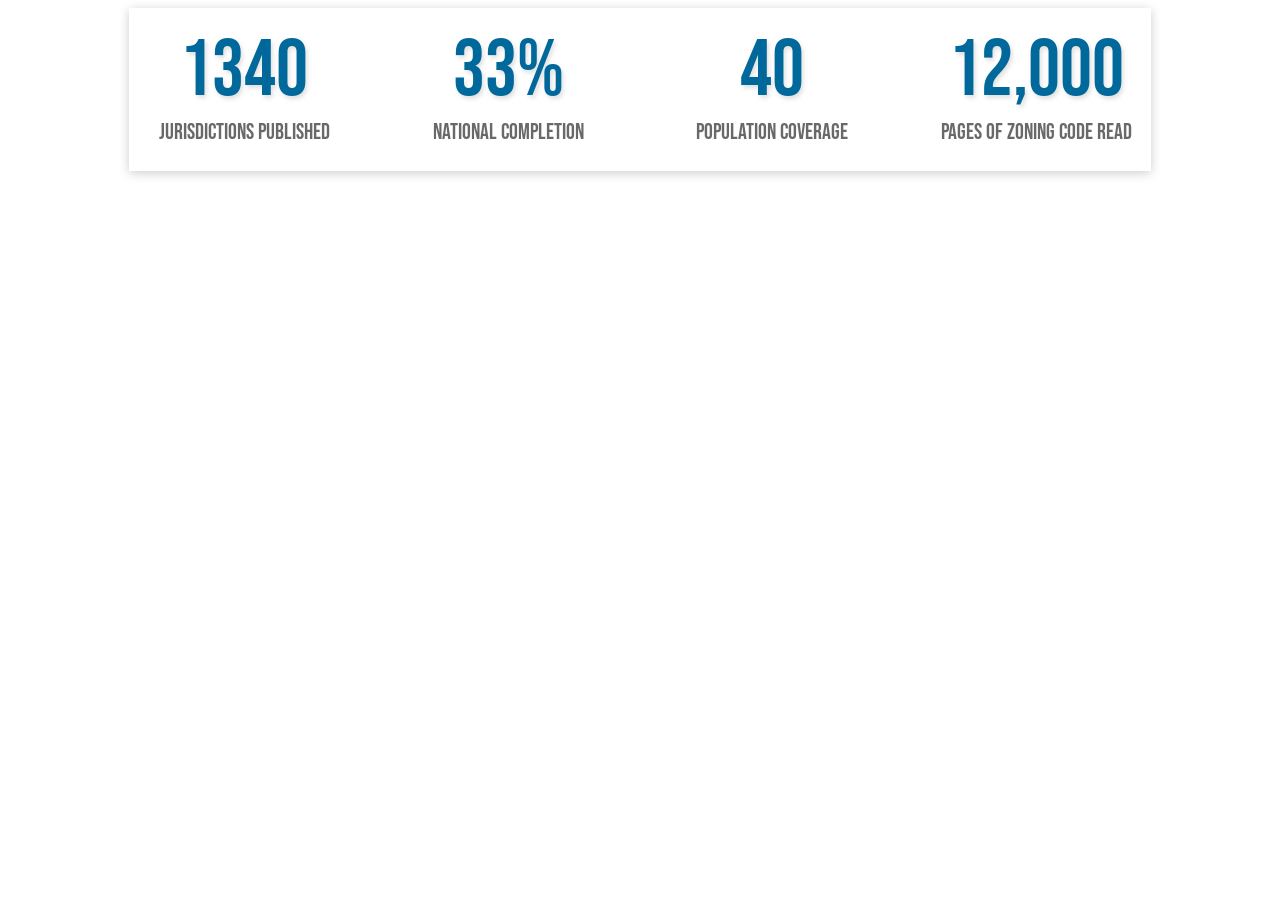
<file: stats/index.html>
<!DOCTYPE html>
<html lang="en">
    <head>
        <meta charset="UTF-8" />
        <meta name="viewport" content="width=device-width, initial-scale=1.0" />
        <title>Stats</title>
        <link rel="stylesheet" href="../styles.css" />
        <link rel="preconnect" href="https://fonts.googleapis.com" />
        <link rel="preconnect" href="https://fonts.gstatic.com" crossorigin />
        <link
        href="https://fonts.googleapis.com/css2?family=Bebas+Neue&display=swap"
        rel="stylesheet"
    </head>
    <body onload="loadStats()">
        <div class="card-container">
            <div class="card">
                <div class="stats-container">
                    <div class="box">
                        <div class="stats-percentage" id="jurisdictions"></div>
                        <div class="stats-label">Jurisdictions Published</div>
                    </div>
                    <div class="box">
                        <div class="stats-percentage" id="completion"></div>
                        <div class="stats-label">National Completion</div>
                    </div>
                    <div class="box">
                        <div class="stats-percentage" id="population"></div>
                        <div class="stats-label">Population Coverage</div>
                    </div>
                    <div class="box">
                        <div class="stats-percentage" id="pages"></div>
                        <div class="stats-label">Pages of Zoning Code Read</div>
                    </div>
                </div>
            </div>
        </div>
    </body>
    <script src="script.js"></script>
</html>
</file>
<file: styles.css>
.h1 {
    font-family: "Bebas Neue", sans-serif;
    font-weight: 400;
    font-style: normal;
    color: hsl(197, 58%, 18%);
    font-size: 300%;
}

.h2 {
    font-family: "Bebas Neue", sans-serif;
    font-weight: 400;
    color: #0185c4;
    font-style: normal;
    padding-right: 0.5%;
    font-size: 300%;
}

.h3 {
    font-family: "Bebas Neue", sans-serif;
    font-weight: 400;
    color: #4b4b4b;
    font-style: normal;
    padding-right: 0.5%;
    font-size: 150%;
}

.text-container {
    justify-content: center;
    padding-bottom: 10px;
}

.card-container {
    display: flex;
    justify-content: center;
    width: auto;
}
.card {
    background-color: white;
    box-shadow: 0 2px 10px rgba(0, 0, 0, 0.2);
    padding: 15px;
    z-index: 10;
}

.map-title {
    font-family: "Bebas Neue", sans-serif;
    font-weight: 400;
    color: #575757;
    font-style: normal;
    font-size: 190%;
    padding-top: 10px;
    text-align: center;
    margin: auto;
}
.svg-container {
    width: 100%;
    height: 100%;
    display: block;
}

.legend-number {
    font-size: 150%;
    color: black;
    width: 50px;
    text-align: center;
    font-family: "Bebas Neue", sans-serif;
    font-weight: 400;
    color: #133847;
    font-style: normal;
}

.div-container {
    border: 2px solid #000;
}

.state {
    transition: filter 0.2s ease;
}

.state:hover {
    filter: brightness(1.1) drop-shadow(0 0 2px rgba(0, 0, 0, 0.3));
}

.tooltip {
    display: flex;
    position: absolute;
    background-color: rgba(249, 249, 249, 1);
    padding: 10px 30px;
    border-radius: 1px;
    filter: drop-shadow(5px 5px 2px rgb(0, 0, 0, 0.2));
    display: none;
    pointer-events: none;
}

.tooltip-label {
    color: #0071a5;
    font-family: "Bebas Neue", sans-serif;
    font-weight: 400;
    font-style: normal;
    font-size: xx-large;
}

.tooltip-stats {
    color: #515151;
    font-family: "Bebas Neue", sans-serif;
    font-weight: 400;
    font-style: normal;
    font-size: xx-large;
}

.stats-container {
    display: flex;
    gap: 4em;
    justify-content: center;
    width: 100%;
    padding-bottom: 1%;
}

.box {
}

.stats-percentage {
    font-family: "Bebas Neue", sans-serif;
    font-weight: 400;
    font-style: normal;
    color: #00689a;
    font-size: 500%;
    filter: drop-shadow(2px 3px 2px #4949492b);
    text-align: center;
}

.stats-label {
    font-family: "Bebas Neue", sans-serif;
    color: hsl(0, 0%, 41%);
    font-size: 140%;
    word-wrap: break-word;
    white-space: normal;
    /*border: 2px solid #000;*/
    width: 200px;
    text-align: center;
}

.gradient-bar {
    margin-left: 35px;
    width: 30px;
    height: 300px;
    background: linear-gradient(to top, #00699a, #f9f9f9);
    filter: drop-shadow(0px 3px 2px rgb(0, 0, 0, 0.3));
}

.legend {
    margin-right: -150px;
    margin-top: -190px;
    text-align: center;
}

.legend-title {
    font-family: "Bebas Neue", sans-serif;
    font-weight: 400;
    color: #575757;
    font-style: normal;
    font-size: 160%;
}

.map-container {
    display: flex;
    align-items: flex-start;
    position: relative;
    align-items: center;
    justify-content: center;
    max-width: 1200px;
    margin: auto;
}
</file>
